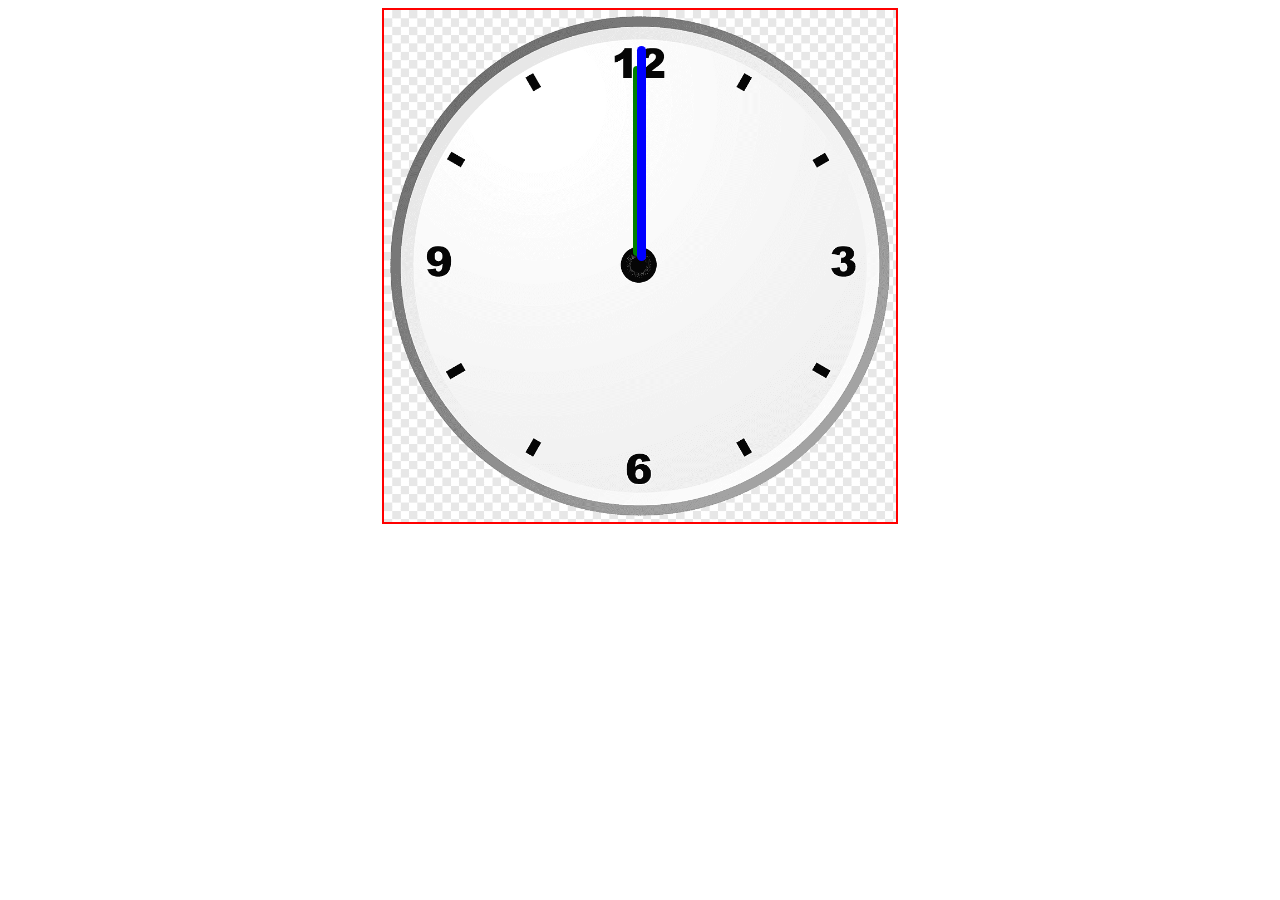
<file: Analog clock/index.html>
<!DOCTYPE html>
<html lang="en">
<head>
  <meta charset="UTF-8">
  <meta http-equiv="X-UA-Compatible" content="IE=edge">
  <meta name="viewport" content="width=device-width, initial-scale=1.0">
  <title>Clock using pure js</title>
  <link rel="stylesheet" href="index.css">
  <script src="index.js"></script>
</head>
<body>
  <div id="clockContainer">
    <div id="hour"></div>
    <div id="minute"></div>
    <div id="second"></div>
  </div>
</body>
</html>
</file>
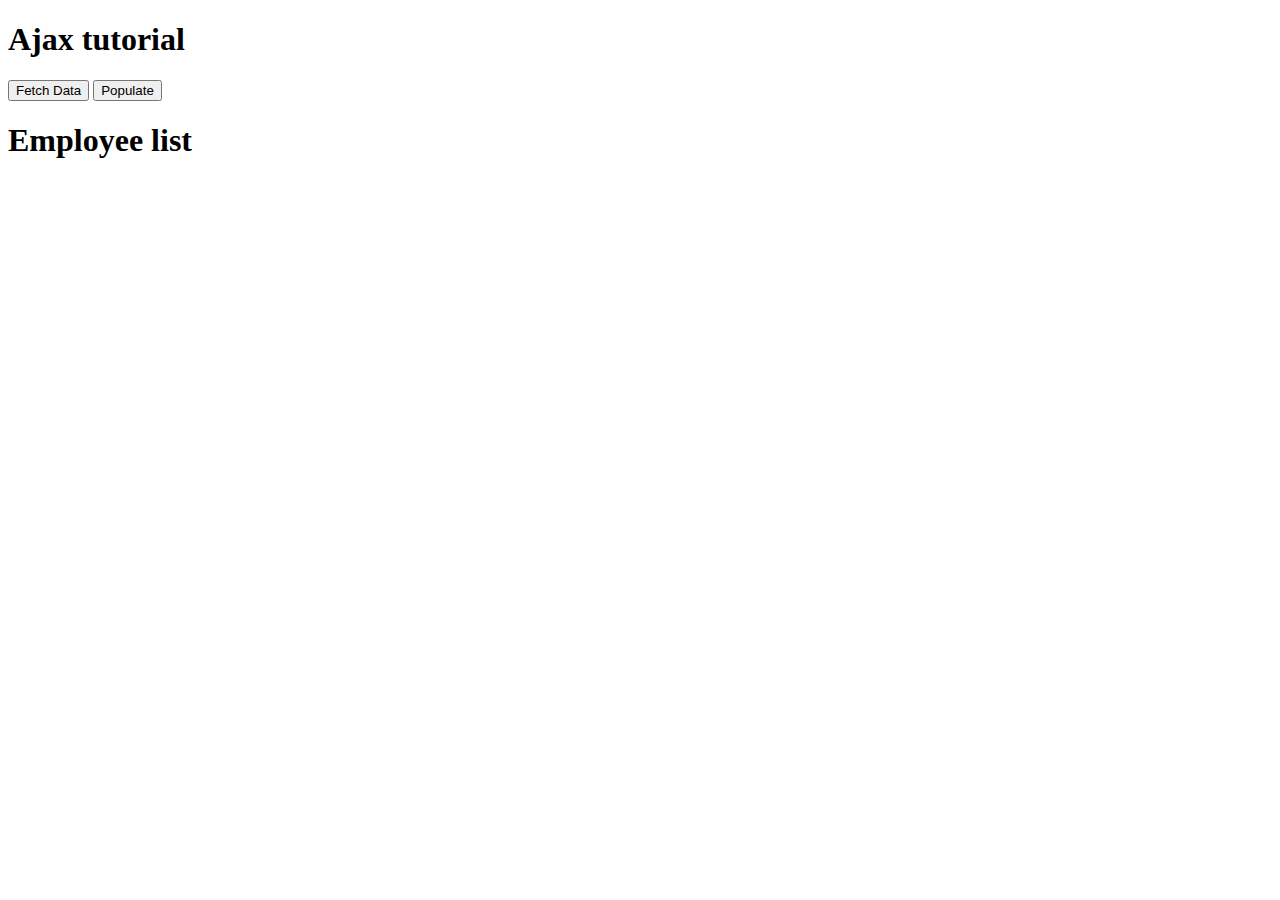
<file: js practice code with harry/ajax.html>
<!DOCTYPE html>
<html lang="en">
<head>
    <meta charset="UTF-8">
    <meta http-equiv="X-UA-Compatible" content="IE=edge">
    <meta name="viewport" content="width=device-width, initial-scale=1.0">
    <title>Ajax in one video - Code with harry</title>
</head>
<body>
        <h1>Ajax tutorial</h1>
        <button type="button" id="fetchBtn" class="btn btn-primary">Fetch Data</button>
        <button type="button" id="backupBtn" class="btn btn-secondary">Populate</button>
        <div class="container">
            <h1>Employee list</h1>
            <ul id="list"> </ul>
        </div>
        <script src="ajax.js"></script>
</html>
</file>
<file: Analog clock/index.css>
#clockContainer{
    position:relative;
    margin:auto;
    border:2px solid red;
    height:40vw;
    width:40vw;
    background:url(clock.png) no-repeat;
    background-size:100%;
}

#hour,#minute,#second{
    position:absolute;
    border-radius:10px;
    transform-origin:bottom;
}

#hour{
    width:1.6%;
    height:27%;
    top:21%;
    left:49.5%;
    opacity:0.8;
    background:red;
}

#minute{
    width:1.6%;
    height:37%;
    top:11%;
    left:48.6%;
    background:green;
}

#second{
    width:1.6%;
    height:42%;
    top:7%;
    left:49.5%;
    background:blue;
}
</file>
